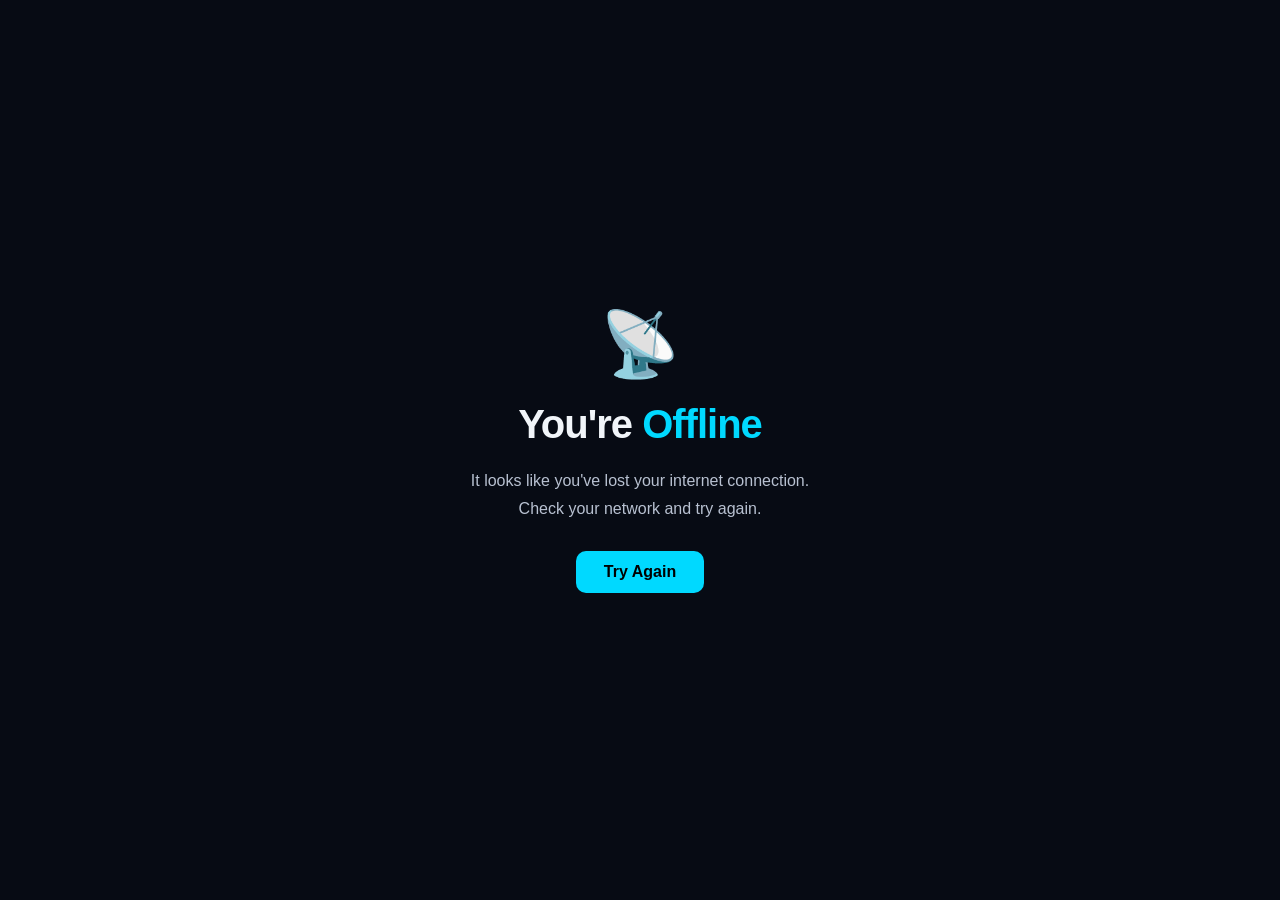
<file: offline.html>
<!DOCTYPE html>
<html lang="en">
<head>
  <meta charset="UTF-8">
  <meta name="viewport" content="width=device-width, initial-scale=1.0">
  <title>Offline — Shubham Prajapati</title>
  <style>
    :root {
      --bg:   #070B14;
      --cyan: #00D9FF;
      --text: #F1F5F9;
      --muted:#B8C1D1;
    }
    * { margin:0; padding:0; box-sizing:border-box; }
    body {
      font-family: 'Inter', sans-serif;
      background: var(--bg);
      color: var(--text);
      min-height: 100vh;
      display: flex;
      flex-direction: column;
      align-items: center;
      justify-content: center;
      text-align: center;
      padding: 24px;
      gap: 20px;
    }
    .icon {
      font-size: 4rem;
      animation: pulse 2s ease-in-out infinite;
    }
    h1 { font-size: clamp(1.8rem, 5vw, 2.5rem); letter-spacing: -1px; }
    h1 span { color: var(--cyan); }
    p { color: var(--muted); max-width: 380px; line-height: 1.75; }
    a {
      margin-top: 8px;
      display: inline-block;
      padding: 12px 28px;
      background: var(--cyan);
      color: #000;
      font-weight: 700;
      border-radius: 10px;
      text-decoration: none;
      transition: transform .2s, box-shadow .2s;
    }
    a:hover {
      transform: translateY(-3px);
      box-shadow: 0 8px 24px rgba(0,217,255,.4);
    }
    @keyframes pulse {
      0%,100% { transform: scale(1);    opacity:1;   }
      50%      { transform: scale(1.1); opacity:0.7; }
    }
  </style>
</head>
<body>
  <div class="icon">📡</div>
  <h1>You're <span>Offline</span></h1>
  <p>
    It looks like you've lost your internet connection.
    Check your network and try again.
  </p>
  <a href="/" onclick="location.reload(); return false;">Try Again</a>
</body>
</html>
</file>
